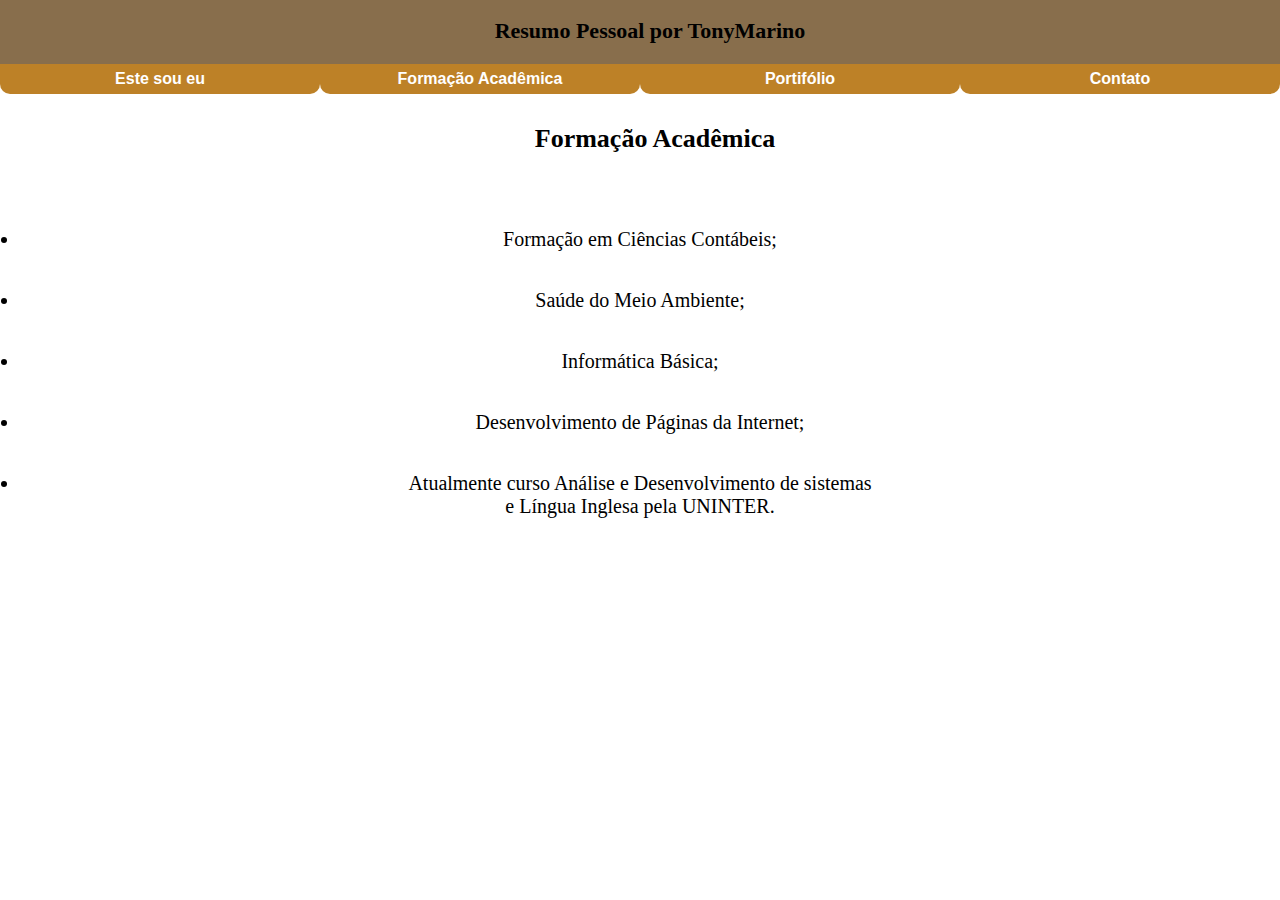
<file: index1.html>
<!DOCTYPE html>
<html lang="pt-br">

<head>
  <meta charset="UTF-8">
  <meta name="viewport" content="width=device-width, initial-scale=1.0">
  <link rel="stylesheet" href="estilo.css">
  <title>Exercício FDW</title>
</head>

<body>
  
  <div class="header">
    <h1>Resumo Pessoal por TonyMarino</h1>
  </div>

  <div class="container">
    <a href="index.html" class="box box1">Este sou eu</a>
    <a href="index1.html" class="box box2">Formação Acadêmica</a>
    <a href="index2.html" class="box box3">Portifólio</a>
    <a href="index3.html" class="box box4">Contato</a>
  </div>
  <h2>Formação Acadêmica</h2>
  <br>
  <br>
  <br>
          <!--USO DA TAG "ul" PARA CRIAR LISTA APENAS COM MARCADORES(DESORDENADAS)-->  
        <ul> 
           <li>Formação em Ciências Contábeis;</li><br>
           <li>Saúde do Meio Ambiente;</li><br>
           <li>Informática Básica;</li><br>
           <li>Desenvolvimento de Páginas da Internet;</li><br>
           <li>Atualmente curso Análise e Desenvolvimento de sistemas<br>
           e Língua Inglesa pela UNINTER.</li>
       </ul>
  
</body>
</html>
</file>
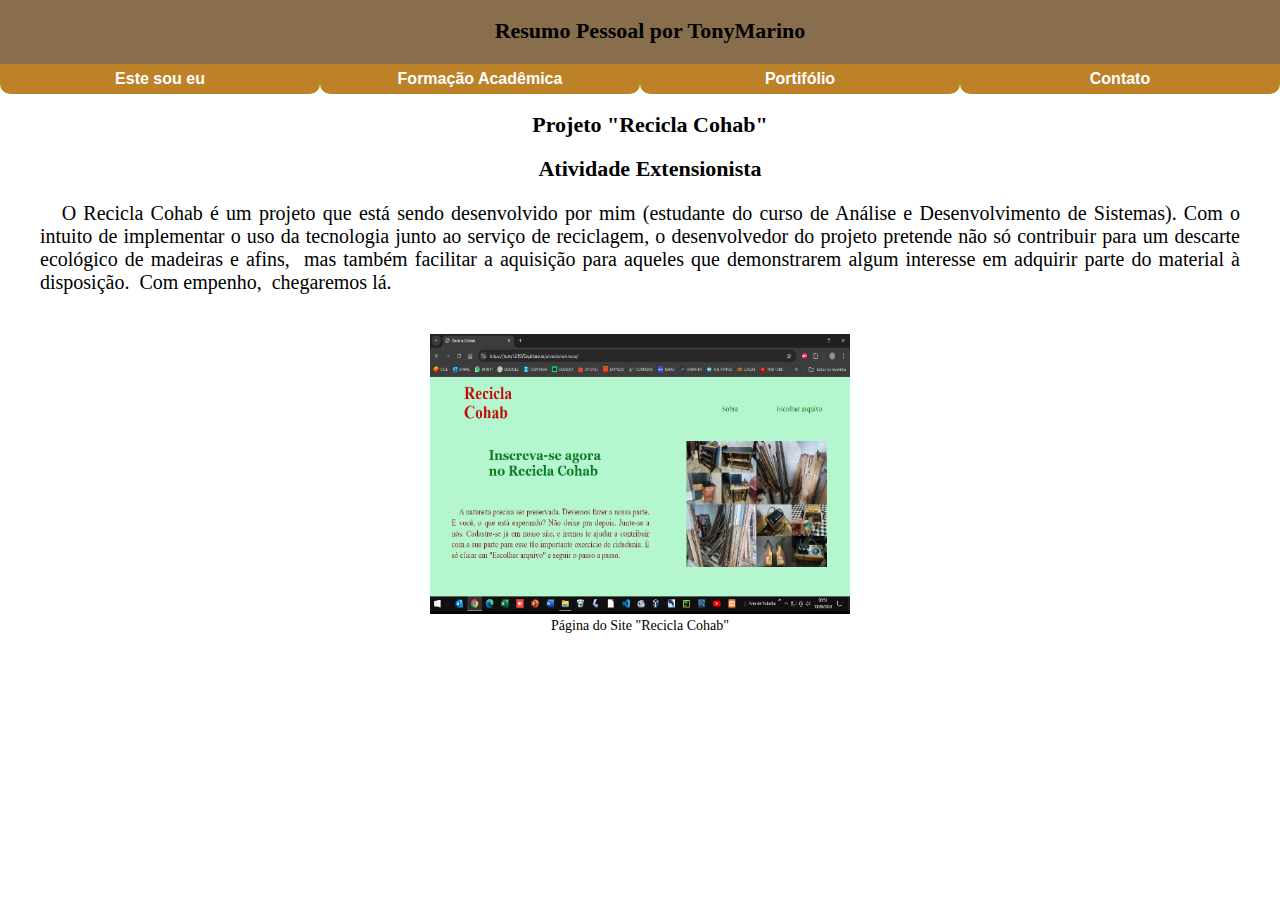
<file: index2.html>
<!DOCTYPE html>
<html lang="pt-br">

<head>
    <meta charset="UTF-8">
    <meta name="viewport" content="width=device-width, initial-scale=1.0">
    <link rel="stylesheet" href="estilo.css">
    <title>Exercício FDW</title>
</head>

<body>

    <div class="header">
        <h1>Resumo Pessoal por TonyMarino</h1>
    </div>

    <div class="container">
        <a href="index.html" class="box box1">Este sou eu</a>
        <a href="index1.html" class="box box2">Formação Acadêmica</a>
        <a href="index2.html" class="box box3">Portifólio</a>
        <a href="index3.html" class="box box4">Contato</a>
    </div>

    <div>
        <h1>Projeto "Recicla Cohab"</h1>
        <h1>Atividade Extensionista</h1>
    </div>

    <p class="text2">&nbsp;&nbsp;&nbsp;O Recicla Cohab é um projeto que está sendo desenvolvido por mim 
       (estudante do curso de Análise e Desenvolvimento de Sistemas). Com o intuito de implementar o uso
       da tecnologia junto ao serviço de reciclagem, o desenvolvedor do projeto pretende não só contribuir
       para um descarte ecológico de madeiras e afins,&nbsp; mas também facilitar a aquisição para aqueles que
       demonstrarem algum interesse em adquirir parte do material à disposição.&nbsp;  Com empenho,&nbsp;  chegaremos lá. 
    <center class="subTitulo">
        <img src="imagens/imagem4.png" class="img4"><br>
        Página do Site "Recicla Cohab"
    </center>

</body>

</html>
</file>
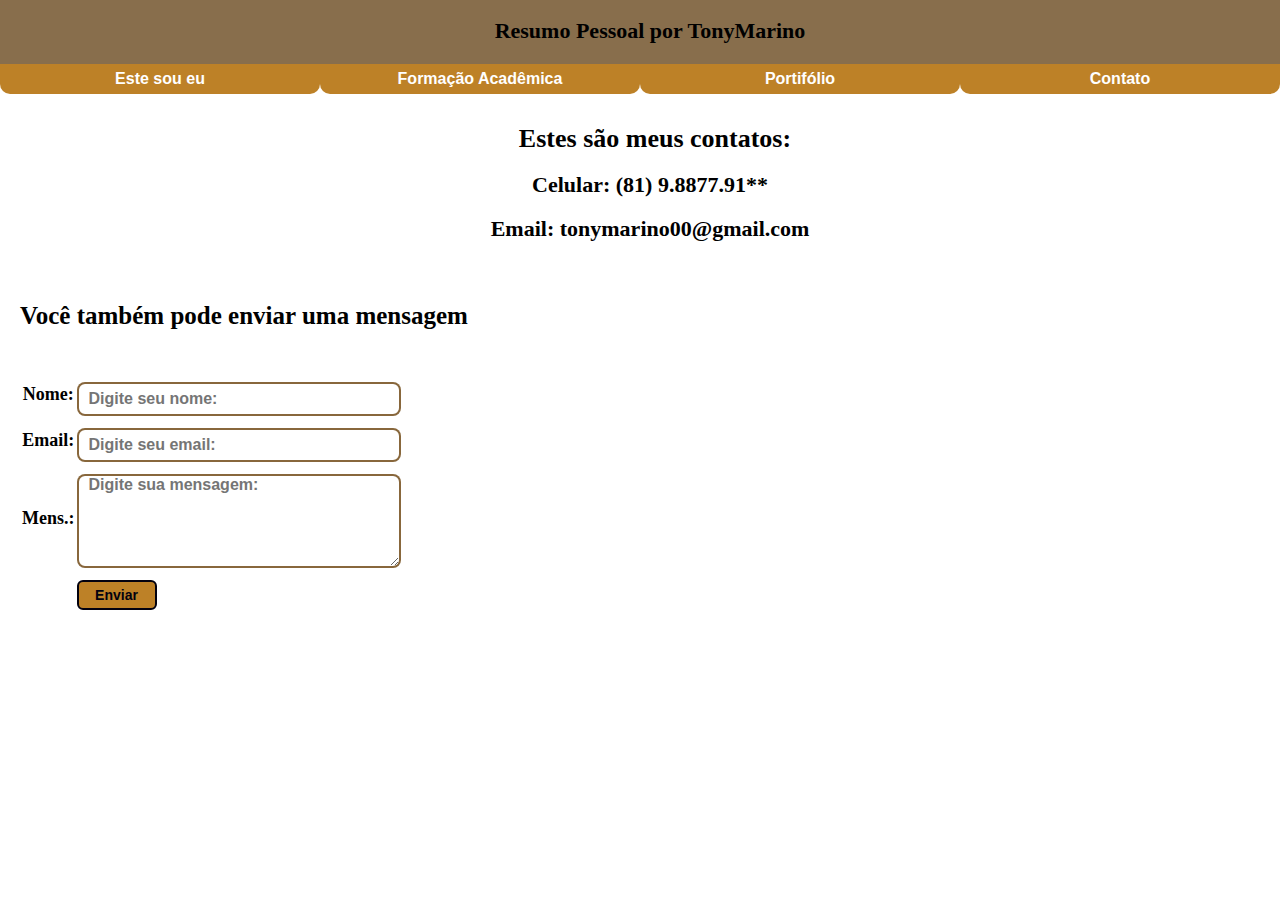
<file: index3.html>
<!DOCTYPE html>
<html lang="pt-br">

<head>
     <meta charset="UTF-8">
     <meta name="viewport" content="width=device-width, initial-scale=1.0">
     <link rel="stylesheet" href="estilo.css">
     <title>Exercício FDW</title>
</head>

<body>

     <div class="header">
       <h1>Resumo Pessoal por TonyMarino</h1>
     </div>

     <div class="container">
       <a href="index.html" class="box box1">Este sou eu</a>
       <a href="index1.html" class="box box2">Formação Acadêmica</a>
       <a href="index2.html" class="box box3">Portifólio</a>
       <a href="index3.html" class="box box4">Contato</a>
     </div>

     <div> 
       <h2>Estes são meus contatos:</h2>
       <h1>Celular: (81) 9.8877.91**</h1>
       <h1>Email: tonymarino00@gmail.com</h1>
       <h3>Você também pode enviar uma mensagem</h3>
     </div>
  
    <form action="" method="post">
      <table>
        <tr>
          <th><label for="nome">Nome:</label></th>
          <td><input type="text" name="nome" id="nome" placeholder="Digite seu nome:"></td>
        </tr>
        <tr>
          <th><label for="email">Email:</label> </th>
          <td><input type="email" name="email" id="email" placeholder="Digite seu email:"></td>
        </tr>
        <tr>
          <th><label for="msg">Mens.:</label></th>
          <td><textarea name="msg" rows="5" cols="40" placeholder="Digite sua mensagem:"></textarea></td>
        </tr>
        <tr>
          <td></td>
          <td><button class="button">Enviar</button></td>
        </tr>
      </table>
    </form>

</body>

</html>
</file>
<file: estilo.css>
*{
  padding: 0;
  margin: 0;
}

.header {
  background-color: rgba(128, 100, 64, 0.938);
  color: black;
  padding-bottom: 20px;
  text-align: center;
}

.container {
  display: flex;
}

.box {
  width: 25%;
  font: bold 1.0em sans-serif;
  color: white;
  padding: 6px 0px;
  text-align:center;
  text-decoration: none;
  border-radius: 0px 0px 10px 10px;
}

.box1 {
  background: #bd8127;
}

.box2 {
  background: #bd8127;
}

.box3 {
  background: #bd8127;
}

.box4 {
  background: #bd8127;
}

.box:hover {
  color: rgb(2, 1, 15);
  transition: 0.5s all;
  cursor: pointer;
}

h1 {
  font-size: 22px;
  padding-left: 20px;
  padding-top: 18px;
  color: black;
  text-align: center;
}

h2 {
  text-align: center;
  font-size: 26px;
  padding-left: 30px;
  padding-top: 30px;
}

h3 {
  font-size: 25px;
  padding-top: 60PX;
  padding-left:20PX ;
}

.text {
  line-height: 0px;
  padding-top: 30px;
}

p {
  text-align: justify;
  font-size: 20px;
  margin: 20px 40px ;
}

ul[class="img"]{
  list-style: none;
  display: flex;
  padding-right: 40px;
  padding-top: 10px;
  justify-content: space-around; 
}

.img4 {
  padding-top: 20px;
  height: 280px;
  width: 420px;
}

li {
  text-align: center;
  font-size: 20px;
  padding-top: 20px;
  margin: 0px 20px;
}

input {
  width: 300px;
  margin-top: 10px;
  height: 10px;
  padding: 10px;
  border-radius: 8px;
  border: 2px solid rgba(128, 93, 47, 0.938);
  font-size: 16px;
  font: bold 1.0em sans-serif;
}

button:hover {
  font-size: 14px;
  color: white;
  transition: 0.5s all;
  cursor: pointer;
}

button {
  font: bold 1.0em sans-serif;
  font-size: 14px;
  height: 30px;
  width: 80px;
  margin-top: 6px;
  background-color: #bd8127;
  color: rgb(2, 1, 15);
  border-radius: 6px;
  border: 2px solid rgb(2, 1, 15);
}

textarea {
  font: bold 1.0em sans-serif;
  padding-left: 10px;
  border-radius: 8px;
  border: 2px solid rgba(128, 93, 47, 0.938);
  width: 310px;
  margin-top: 10px;
}

label {
  font-size: 18px;
  padding-left: 20px;
  color: black;
}

form {
  padding-top: 40px;
}

.text2{
  text-align: justify;
}

.subTitulo{
  font-size: 14px; 
}

@media screen and (max-width:768px){
  body {
    display: block;
    margin: 0 auto;
  }
 
  .header {
    text-align: left;
    padding: 20px 0px;
  
  }

  h1{
    font-size: 20px;
  }
  
  h2 {
    text-align: center;
    font-size: 26px;
    padding-left: 0px;
    padding-top: 30px;
  }
  
  .img4 {
    padding-top: 10px;
    height: 200px;
    width: 320px;
  }
  
  input {
    width: 60vw;
  }
  
  textarea {
    width: 62vw; 
  }
  
  ul[class="img"]{
    align-items: center; 
    flex-direction: column;
    padding-left: 38px;
  }
 
}
</file>
